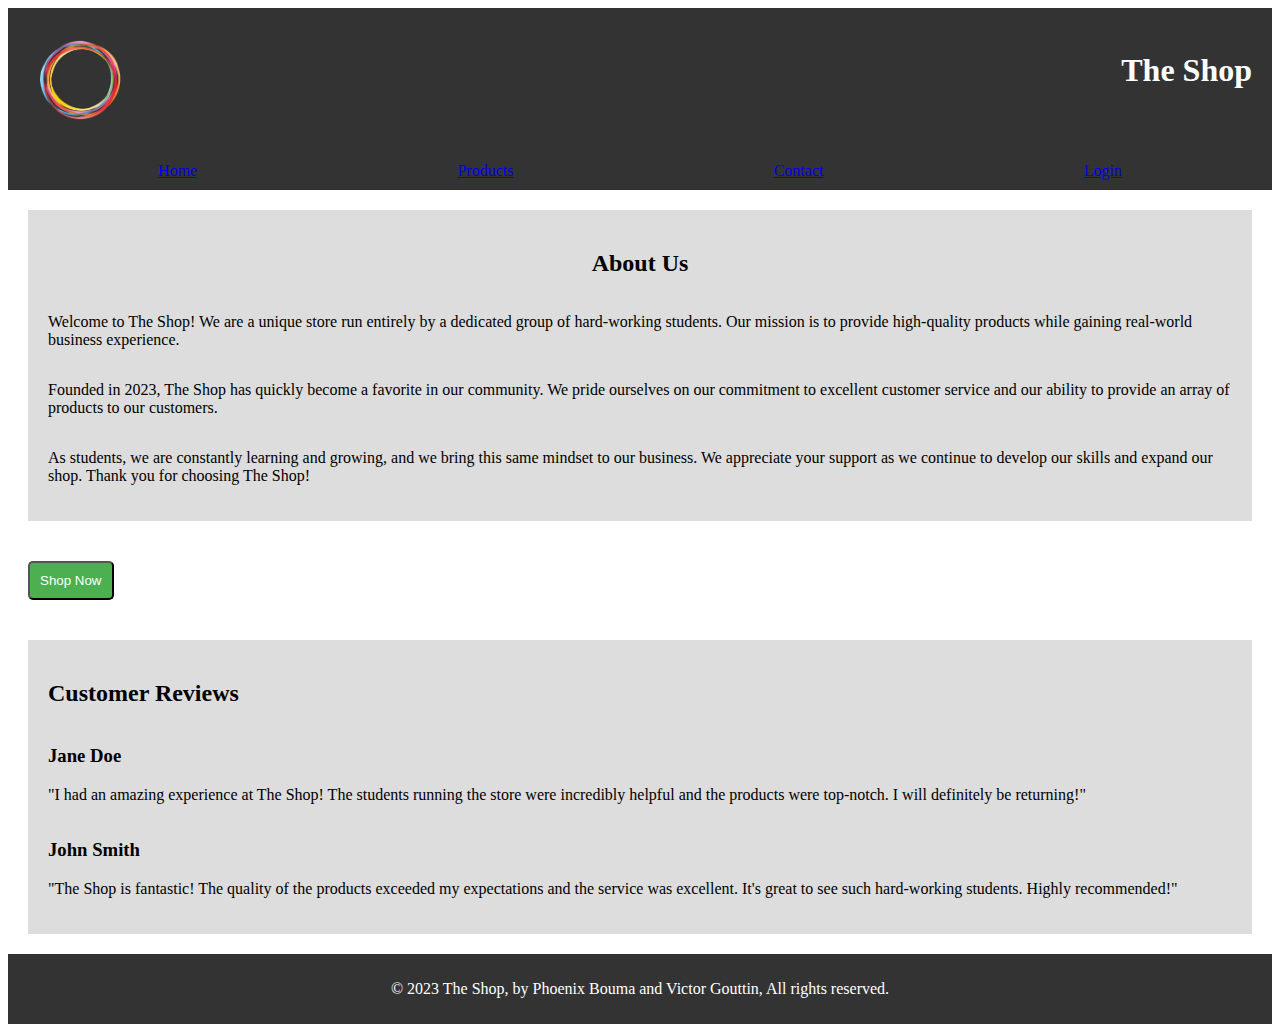
<file: index.html>
<!--
=========================================================
Name        : index.html
Assignment  : Assignment 3
Author(s)   : Phoenix Bouma (30139717), Victor Gouttin
Submission  : March 11, 2024
=========================================================
-->
<!DOCTYPE html>
<html lang="en">
    <head>
        <meta charset="UTF-8">
        <meta name="viewport" content="width=device-width, initial-scale=1.0">
        <title>The Shop</title>
        <link rel="stylesheet" href="styles.css">
        <link rel="icon" href="./images/logo.png" type="image/png">
    </head>
    <body>
        <header>
            <img src="./images/logo.png" alt="Website Logo" class="logo">
            <h1>The Shop</h1>
        </header>
        <div class="links">
            <li><a href="index.html">Home</a></li>
            <li><a href="products.html">Products</a></li>
            <li><a href="contact.html">Contact</a></li>
            <li><a href="login.html">Login</a></li>
        </div>
        <main>
            <!-- About Us Section -->
            <section class="about-us">
                <h2>About Us</h2>
                <p>Welcome to The Shop! We are a unique store run entirely by a dedicated group of hard-working students. Our mission is to provide high-quality products while gaining real-world business experience.</p>
                <p>Founded in 2023, The Shop has quickly become a favorite in our community. We pride ourselves on our commitment to excellent customer service and our ability to provide an array of products to our customers.</p>
                <p>As students, we are constantly learning and growing, and we bring this same mindset to our business. We appreciate your support as we continue to develop our skills and expand our shop. Thank you for choosing The Shop!</p>
            </section>
            <!-- Shop Now -->
            <a href="products.html" class="shop-now"><button>Shop Now</button></a>
            <!-- Customer Reviews/Testimonials Section -->
            <section class="customer-reviews">
                <h2>Customer Reviews</h2>
                <div class="review">
                    <h3>Jane Doe</h3>
                    <p>"I had an amazing experience at The Shop! The students running the store were incredibly helpful and the products were top-notch. I will definitely be returning!"</p>
                </div>
                <div class="review">
                    <h3>John Smith</h3>
                    <p>"The Shop is fantastic! The quality of the products exceeded my expectations and the service was excellent. It's great to see such hard-working students. Highly recommended!"</p>
                </div>
            </section>
        </main>
        <footer>
            <p>&copy; 2023 The Shop, by Phoenix Bouma and Victor Gouttin, All rights reserved.</p>
        </footer>
    </body>
</html>
</file>
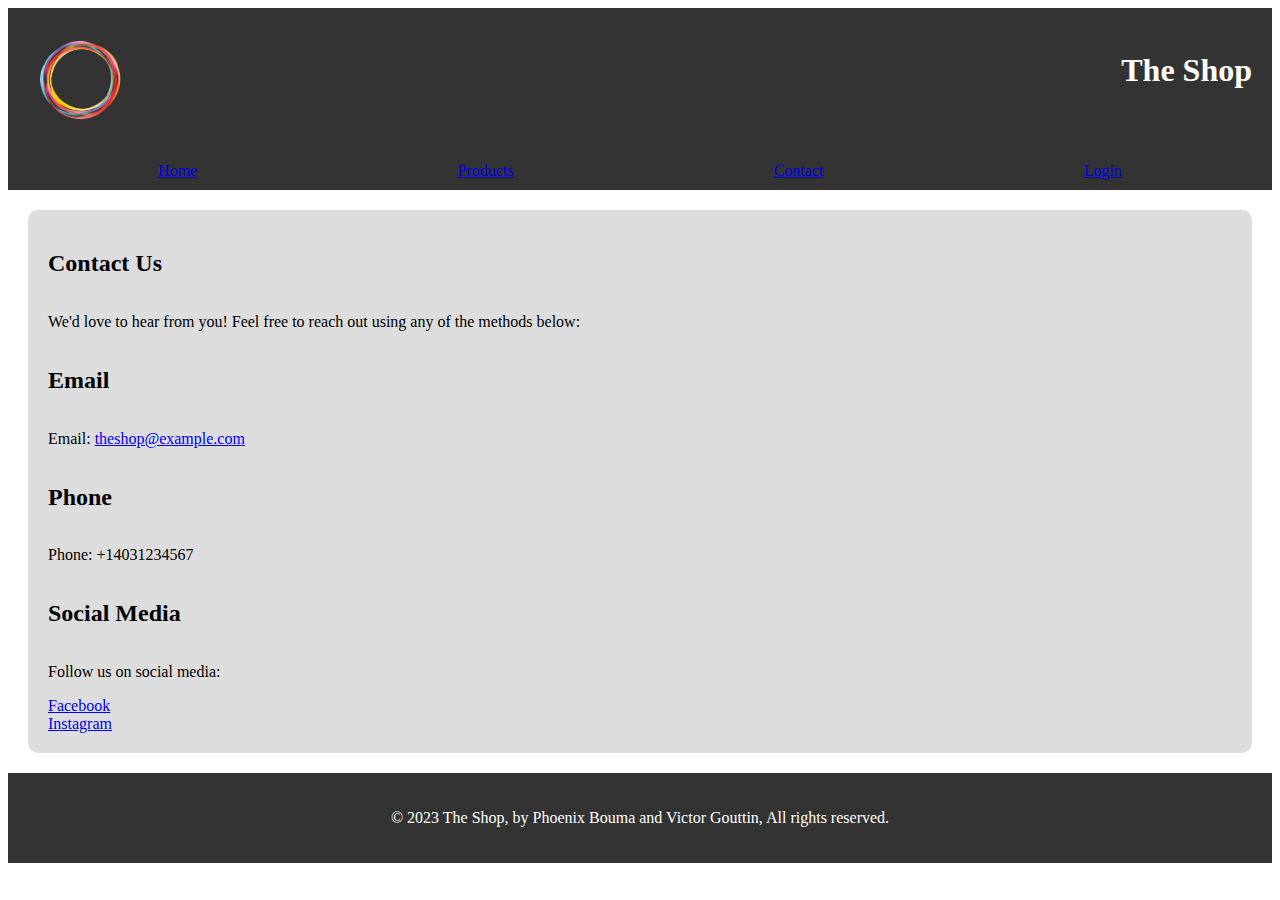
<file: contact.html>
<!DOCTYPE html>
<html lang="en">
    <head>
        <!-- Meta Tags -->
        <meta charset="UTF-8">
        <meta name="viewport" content="width=device-width, initial-scale=1.0">
        <title>The Shop</title>
        <link rel="stylesheet" href="styles.css">
        <link rel="icon" href="./images/logo.png" type="image/png">
    </head>
    <title>Contact Page</title>
</head>
<body>
    <header>
        <!-- Logo -->
        <img src="./images/logo.png" alt="Website Logo" class="logo">
        <h1>The Shop</h1>
    </header>
    <div class="links">
        <!-- Navigation Links -->
        <li><a href="index.html">Home</a></li>
        <li><a href="products.html">Products</a></li>
        <li><a href="contact.html">Contact</a></li>
        <li><a href="login.html">Login</a></li>
    </div>
    <main>
        <!-- Contact Us Section -->
        <section class="contact-us">
            <h2>Contact Us</h2>
            <p>We'd love to hear from you! Feel free to reach out using any of the methods below:</p>
            <h2>Email</h2>
            <p>Email: <a href="mailto:theshop@example.com" class="media-links">theshop@example.com</a></p>
            <h2>Phone</h2>
            <p>Phone: +14031234567</p>
            <h2>Social Media</h2>
            <p>Follow us on social media:</p>
            <a href="https://facebook.com" target="_blank" class="media-links">Facebook</a>
            <a href="https://instagram.com" target="_blank" class="media-links">Instagram</a>
        </section>
    </main>
    <footer>
        <!-- Footer Content -->
        <footer>
            <p>&copy; 2023 The Shop, by Phoenix Bouma and Victor Gouttin, All rights reserved.</p>
    </footer>
</body>
</html>
</file>
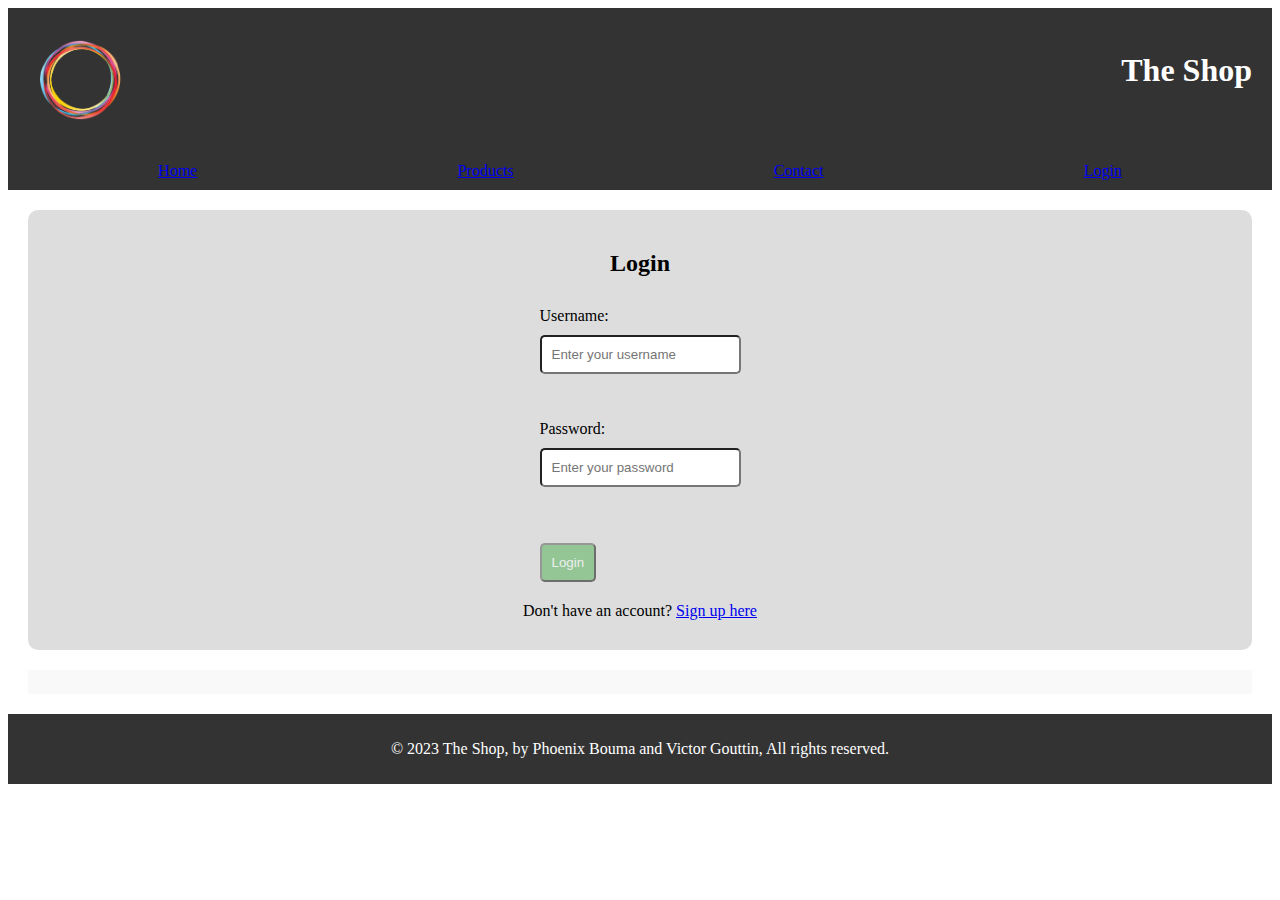
<file: login.html>
<!DOCTYPE html>
<html lang="en">
<head>
    <meta charset="UTF-8">
    <meta name="viewport" content="width=device-width, initial-scale=1.0">
    <title>Login Page</title>
    <link rel="stylesheet" href="styles.css">
    <link rel="icon" href="./images/logo.png" type="image/png">
    <style>
        .message-box {
            border: 2px solid #f9f9f9;
            background-color: #f9f9f9;
            padding: 10px;
            margin: 20px;
        }
    </style>
</head>
<body>
    <header>
        <!-- Logo -->
        <img src="./images/logo.png" alt="Website Logo" class="logo">
        <h1>The Shop</h1>
    </header>
    <div class="links">
        <!-- Navigation Links -->
        <li><a href="index.html">Home</a></li>
        <li><a href="products.html">Products</a></li>
        <li><a href="contact.html">Contact</a></li>
        <li><a href="login.html">Login</a></li>
    </div>
    <main>
        <section class="login">
            <!-- Login Section -->
            <h2>Login</h2>
            <form id="login-form">
                <div class="login-container">
                    <label for="username">Username:</label>
                    <input type="text" id="username" name="username" placeholder="Enter your username" required><br><br>
                </div>
                <div class="login-container">
                    <label for="password">Password:</label>
                    <input type="password" id="password" name="password" placeholder="Enter your password" required><br><br>
                </div>
                <button type="submit" class="login-submit">Login</button>
            </form>
            <p class="signup">Don't have an account? <a href="signup.html" class="signup-link">Sign up here</a></p>
        </section>
        <div id="message-box" class="message-box"></div>
    </main>
    <footer>
        <!-- Footer Content -->
        <p>&copy; 2023 The Shop, by Phoenix Bouma and Victor Gouttin, All rights reserved.</p>
    </footer>

    <script>
        document.getElementById("login-form").addEventListener("submit", function(event) {
            event.preventDefault(); // Prevent default form submission
            loginUser();
        });

        function loginUser() {
            const username = document.getElementById("username").value;
            const password = document.getElementById("password").value;

            fetch('https://jsonplaceholder.typicode.com/users')
            .then(response => {
                if (!response.ok) {
                    throw new Error('Network response was not ok');
                }
                return response.json();
            })
            .then(users => {
                const user = users.find(u => u.username === username && u.email === password);
                if (user) {
                    showMessage("Login successful!");
                } else {
                    showMessage("Invalid username or useremail. Please try again.");
                }
            })
            .catch(error => {
                console.error('There was a problem with the fetch operation:', error);
                alert("Error! Unable to fetch user data.");
            });
        }

        function showMessage(message) {
            const messageBox = document.getElementById("message-box");
            messageBox.innerHTML = "<p>" + message + "</p>";
        }
    </script>
</body>
</html>
</file>
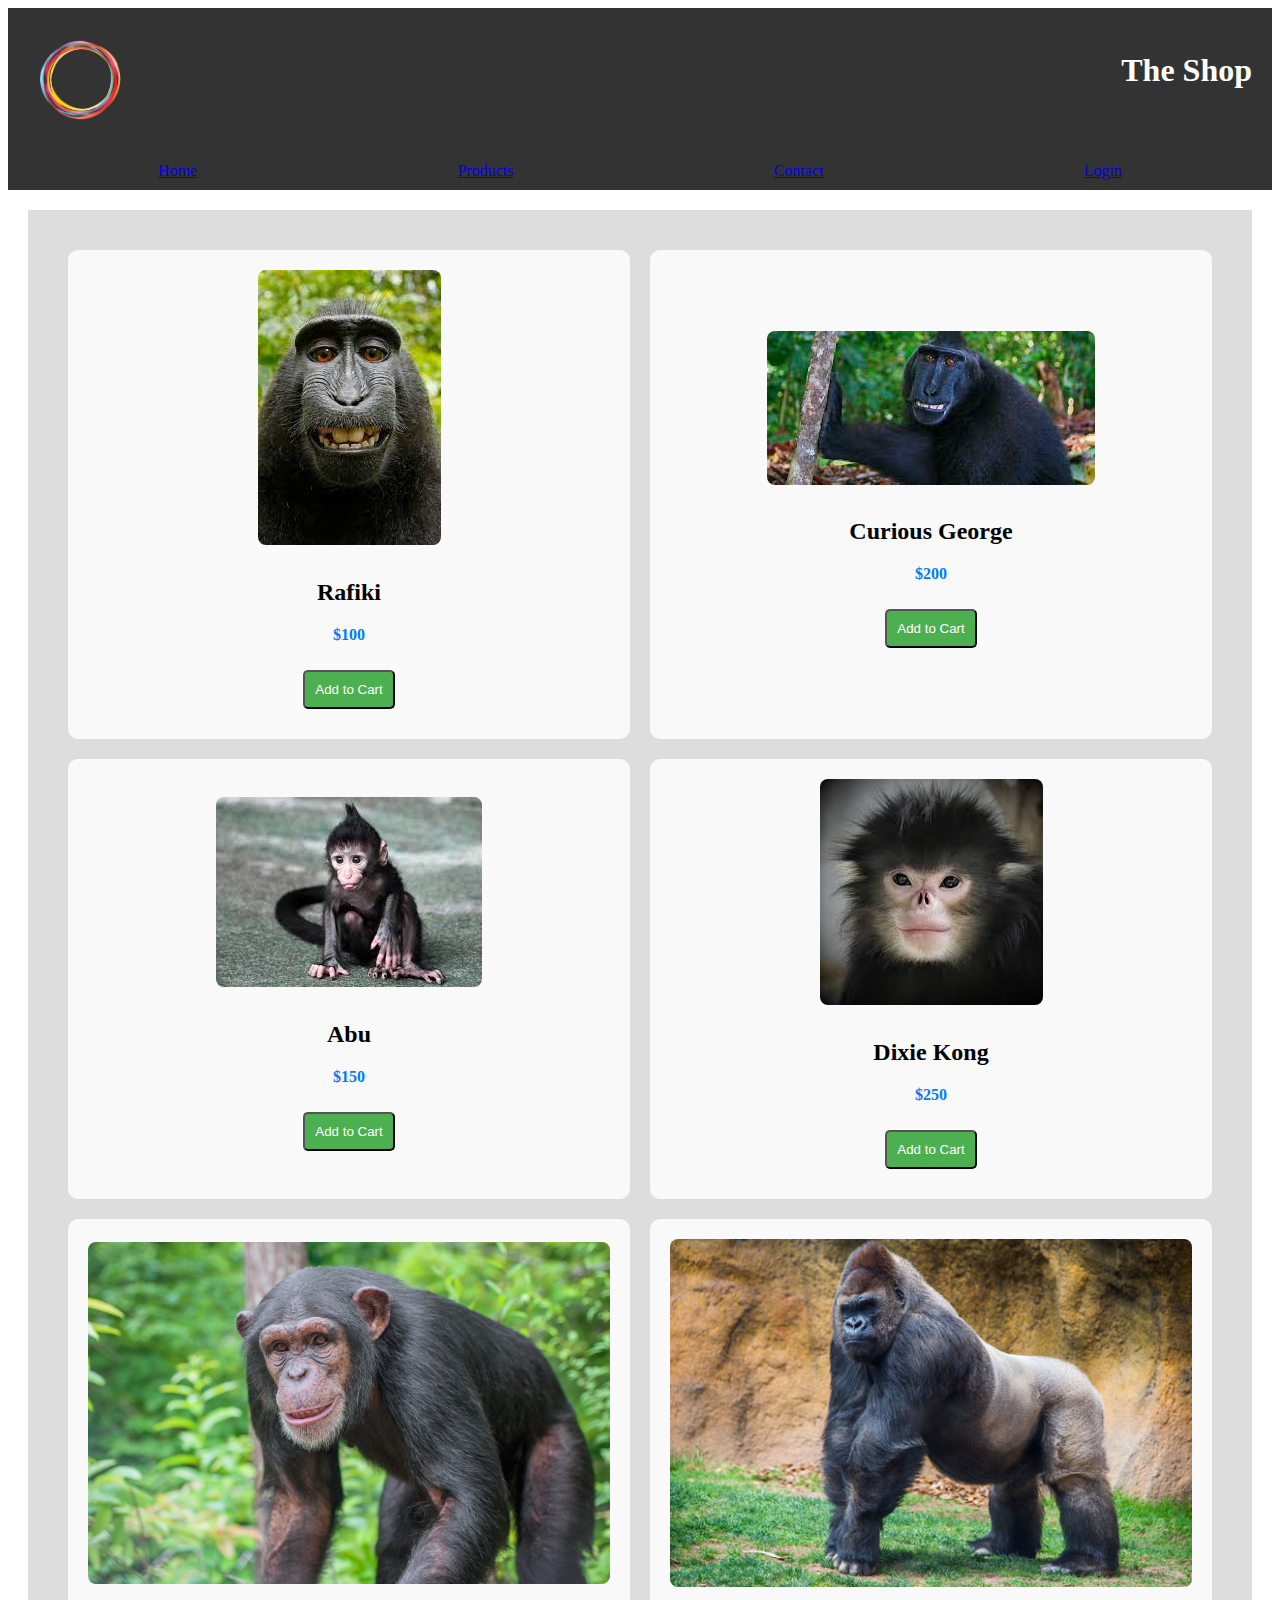
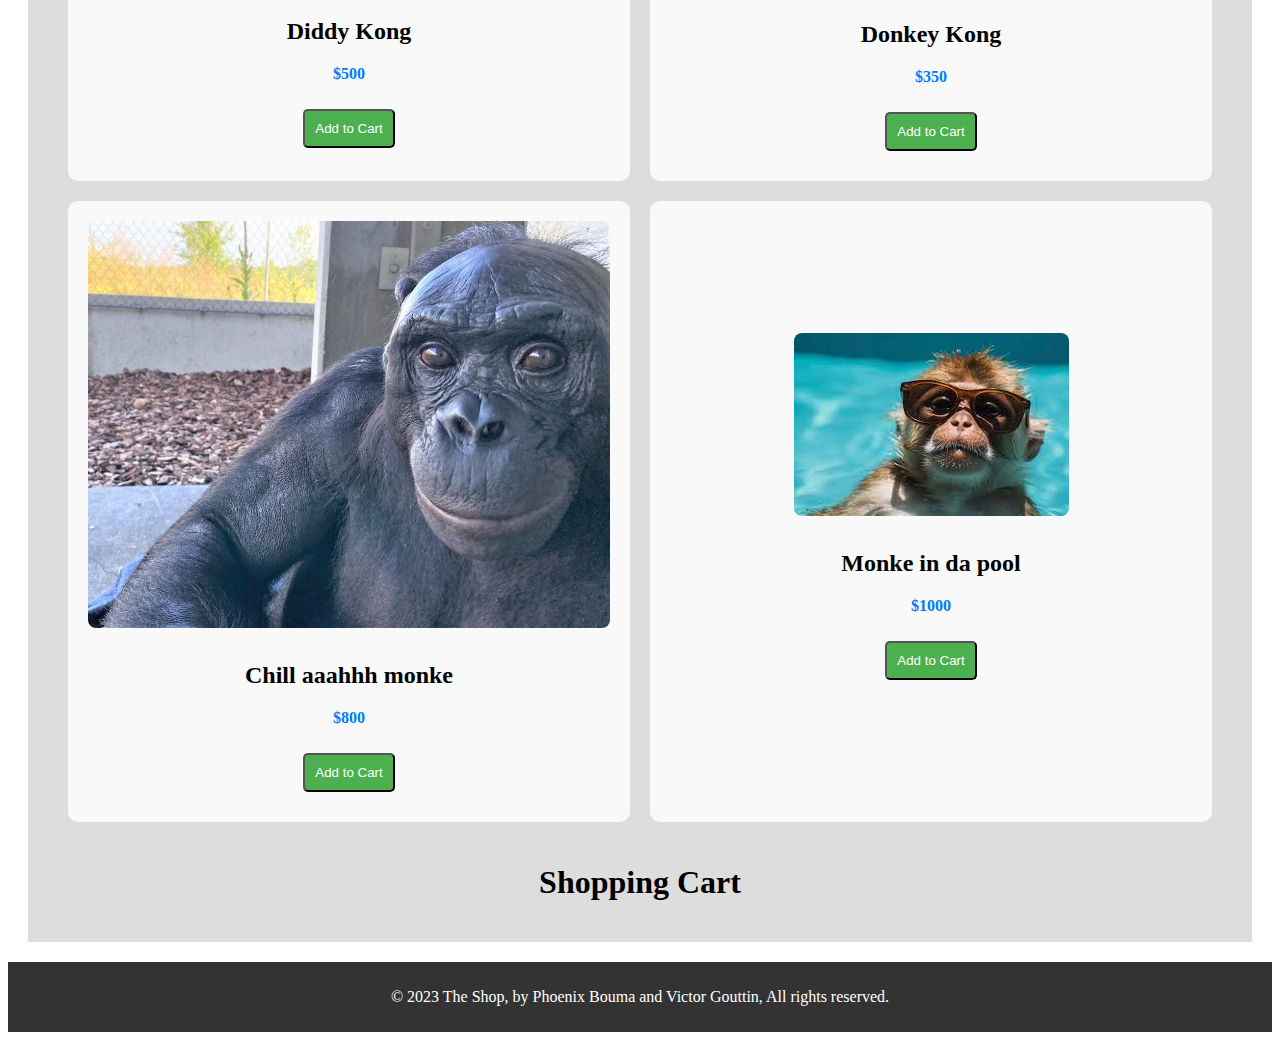
<file: products.html>
<!DOCTYPE html>
<html>
<head>
    <meta charset="UTF-8">
    <meta name="viewport" content="width=device-width, initial-scale=1.0">
    <title>Products</title>
    <link rel="stylesheet" href="styles.css">
    <link rel="icon" href="./images/logo.png" type="image/png">
    <script>
        document.addEventListener('DOMContentLoaded', () => {
            const addCartButtons = document.querySelectorAll('.add-cart');
            const removeCartButtons = document.querySelectorAll('.remove-cart');
            const shoppingCart = document.querySelector('.shopping-cart');
            const cartItems = {};

            addCartButtons.forEach(button => {
                button.addEventListener('click', () => {
                    const product = button.parentElement;
                    const productName = product.querySelector('h2').textContent;
                    const productPrice = product.querySelector('.price').textContent;

                    if (cartItems[productName]) {
                        cartItems[productName].count++;
                        const cartItem = document.querySelector(`[data-product="${productName}"]`);
                        cartItem.querySelector('.cart-item-count').textContent = cartItems[productName].count;
                    } else {
                        cartItems[productName] = { count: 1 };
                        const cartItem = document.createElement('div');
                        cartItem.classList.add('cart-item');
                        cartItem.setAttribute('data-product', productName);
                        cartItem.innerHTML = `
                            <p>${productName} - ${productPrice} - <span class="cart-item-count">1</span> <button class="remove-cart">Remove</button></p>
                        `;
                        shoppingCart.appendChild(cartItem);
                    }
                    alert(`${productName} has been added to the cart.`);
                });
            });

            shoppingCart.addEventListener('click', event => {

                const product = event.target.parentElement.parentElement;
                const productName = product.getAttribute('data-product');
                cartItems[productName].count--;

                if (cartItems[productName].count === 0) {
                    delete cartItems[productName];
                    product.remove();
                } else {
                    product.querySelector('.cart-item-count').textContent = cartItems[productName].count;
                }
            });
        });
    </script>
</head>
<body>
    <header>
        <img src="./images/logo.png" alt="Website Logo" class="logo">
        <h1>The Shop</h1>
    </header>
    <div class="links">
        <li><a href="index.html">Home</a></li>
        <li><a href="products.html">Products</a></li>
        <li><a href="contact.html">Contact</a></li>
        <li><a href="login.html">Login</a></li>
    </div>
    <main>
        <section class="product-list">
            <table>
                <tr>
                    <td>
                        <img src="./images/monkey_1.jpg" alt="Product 1" class="product-image">
                        <h2>Rafiki</h2>
                        <p class="price">$100</p>
                        <button class="add-cart">Add to Cart</button>
                    </td>
                    <td>
                        <img src="./images/monkey_2.jpg" alt="Product 2" class="product-image">
                        <h2>Curious George</h2>
                        <p class="price">$200</p>
                        <button class="add-cart">Add to Cart</button>
                    </td>
                </tr>
                <tr>
                    <td>
                        <img src="./images/monkey_3.jpg" alt="Product 3" class="product-image">
                        <h2>Abu</h2>
                        <p class="price">$150</p>
                        <button class="add-cart">Add to Cart</button>
                    </td>
                    <td>
                        <img src="./images/monkey_4.jpg" alt="Product 4" class="product-image">
                        <h2>Dixie Kong</h2>
                        <p class="price">$250</p>
                        <button class="add-cart">Add to Cart</button>
                    </td>
                </tr>
                <tr>
                    <td>
                        <img src="./images/monkey_5.jpg" alt="Product 5" class="product-image">
                        <h2>Diddy Kong</h2>
                        <p class="price">$500</p>
                        <button class="add-cart">Add to Cart</button>
                    </td>
                    <td>
                        <img src="./images/monkey_6.jpg" alt="Product 6" class="product-image">
                        <h2>Donkey Kong</h2>
                        <p class="price">$350</p>
                        <button class="add-cart">Add to Cart</button>
                    </td>
                </tr>
                <tr>
                    <td>
                        <img src="./images/monkey_7.jpeg" alt="Product 7" class="product-image">
                        <h2>Chill aaahhh monke</h2>
                        <p class="price">$800</p>
                        <button class="add-cart">Add to Cart</button>
                    </td>
                    <td>
                        <img src="./images/monkey_8.jpg" alt="Product 8" class="product-image">
                        <h2>Monke in da pool</h2>
                        <p class="price">$1000</p>
                        <button class="add-cart">Add to Cart</button>
                    </td>
                </tr>
            </table>
            <div class="shopping-cart">
                <h1>Shopping Cart</h1>
            </div>
        </section>
    </main>
    <footer>
        <p>&copy; 2023 The Shop, by Phoenix Bouma and Victor Gouttin, All rights reserved.</p>
    </footer>
</body>
</html>
</file>
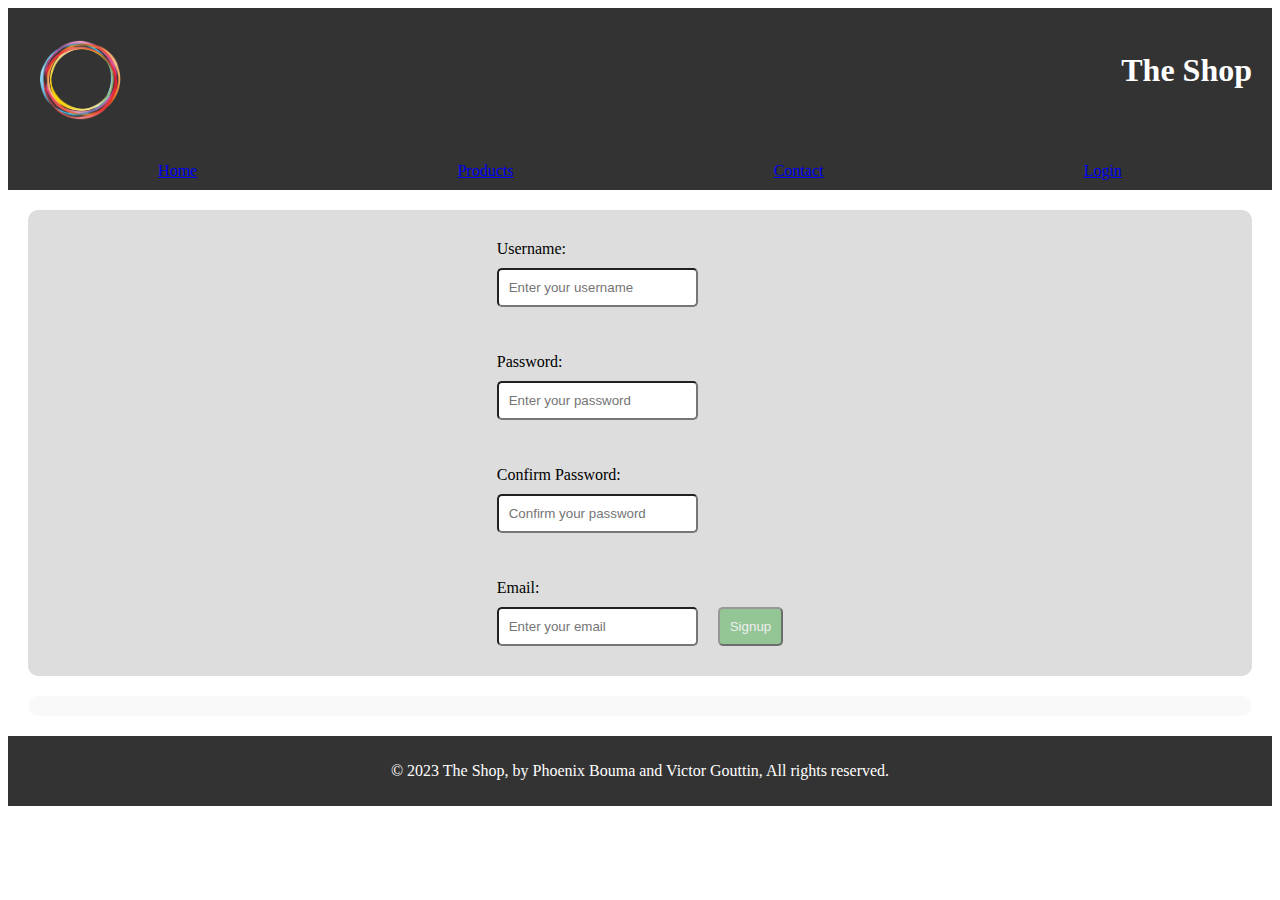
<file: signup.html>
<!DOCTYPE html>
<html>
    <head>
        <meta charset="UTF-8">
        <meta name="viewport" content="width=device-width, initial-scale=1.0">
        <title>The Shop</title>
        <link rel="stylesheet" href="styles.css">
        <link rel="icon" href="./images/logo.png" type="image/png">
    </head>
    <title>Sign up Page</title>
</head>
<body>
    <header>
        <!-- Logo -->
        <img src="./images/logo.png" alt="Website Logo" class="logo">
        <h1>The Shop</h1>
    </header>
    <div class="links">
        <!-- Navigation Links -->
        <li><a href="index.html">Home</a></li>
        <li><a href="products.html">Products</a></li>
        <li><a href="contact.html">Contact</a></li>
        <li><a href="login.html">Login</a></li>
    </div>
    <main>
        <section class="signup-section">
            <form method="post" id="signup-form">
                <div class="signup-container">
                    <label for="username">Username:</label>
                    <input type="text" id="username" name="username" placeholder="Enter your username" required><br><br>
                </div>
                <div class="signup-container">
                    <label for="password">Password:</label>
                    <input type="password" id="password" name="password" placeholder="Enter your password" required><br><br>
                </div>
                <div class="signup-container">
                    <label for="confirm-password">Confirm Password:</label>
                    <input type="password" id="confirm-password" name="confirm-password" placeholder="Confirm your password" required><br><br>
                </div>
                <div class="signup-container">
                    <label for="email">Email:</label>
                    <div class="submit-container">
                        <input type="email" id="email" name="email" placeholder="Enter your email" required>
                        <input type="submit" value="Signup" class="signup-submit">
                    </div>
                </div>
            </form>
            <script>
                document.getElementById('signup-form').addEventListener('submit', function(event) {
                    event.preventDefault();
                    errors = document.querySelector('.error-message');
                    errors.innerHTML = '';
                    const username = document.getElementById('username').value;
                    const password = document.getElementById('password').value;
                    const confirmPassword = document.getElementById('confirm-password').value;
                    const email = document.getElementById('email').value;
                    if (username.length < 3 || username.length > 20){
                        errorItem = document.createElement('p');
                        errorItem.textContent = 'Username must be between 3 and 20 characters long.';
                        errors.appendChild(errorItem);
                    }
                    if (username[0].search(/[a-zA-Z]/) < 0) {
                        errorItem = document.createElement('p');
                        errorItem.textContent = 'Username must start with a letter.';
                        errors.appendChild(errorItem);
                    }
                    if (username.search(/[a-zA-Z0-9]/) < 0) {
                        errorItem = document.createElement('p');
                        errorItem.textContent = 'Username must contain only letters and numbers.';
                        errors.appendChild(errorItem);
                    }
                    if (username.search(/\s/) >= 0) {
                        errorItem = document.createElement('p');
                        errorItem.textContent = 'Username must not contain any spaces.';
                        errors.appendChild(errorItem);
                    }
                    if (password.length < 8) {
                        errorItem = document.createElement('p');
                        errorItem.textContent = 'Password must be at least 8 characters long.';
                        errors.appendChild(errorItem);
                    }
                    if (password.search(/[a-z]/) < 0) {
                        errorItem = document.createElement('p');
                        errorItem.textContent = 'Password must contain at least one lowercase letter.';
                        errors.appendChild(errorItem);
                    }
                    if (password.search(/[A-Z]/) < 0) {
                        errorItem = document.createElement('p');
                        errorItem.textContent = 'Password must contain at least one uppercase letter.';
                        errors.appendChild(errorItem);
                    }
                    if (password.search(/[0-9]/) < 0) {
                        errorItem = document.createElement('p');
                        errorItem.textContent = 'Password must contain at least one number.';
                        errors.appendChild(errorItem);
                    }
                    if (!/[!@#$%^&*()\-=+\[\]{}|;:'",.<>?/\\`~]/.test(password)) {
                        errorItem = document.createElement('p');
                        errorItem.textContent = 'Password must contain at least one special character: !@#$%^&*()-_=+[]{}|;:\'",.<>?/`~';
                        errors.appendChild(errorItem);
                    }
                    if (password.search(/\s/) >= 0) {
                        errorItem = document.createElement('p');
                        errorItem.textContent = 'Password must not contain any spaces.';
                        errors.appendChild(errorItem);
                    }
                    if (password !== confirmPassword) {
                        errorItem = document.createElement('p');
                        errorItem.textContent = 'Passwords do not match.';
                        errors.appendChild(errorItem);
                    }
                    if (email.search(/^[a-zA-Z0-9._-]+@[a-zA-Z0-9.-]+\.[a-zA-Z]{2,4}$/) < 0) {
                        errorItem = document.createElement('p');
                        errorItem.textContent = 'Invalid email address.';
                        errors.appendChild(errorItem);
                    }
                    if (email.search(/\s/) >= 0) {
                        errorItem = document.createElement('p');
                        errorItem.textContent = 'Email must not contain any spaces.';
                        errors.appendChild(errorItem);
                    }
                    if (errors.innerHTML === '') {
                        alert('Signup successful!');
                    }
                });
            </script>
        </section>
        <div class="error-message">
        </div>
    </main>
    <footer>
        <!-- Footer Content -->
        <p>&copy; 2023 The Shop, by Phoenix Bouma and Victor Gouttin, All rights reserved.</p>
    </footer>
</body>
</html>
</file>
<file: styles.css>
/* Header and General page styling*/

* {
    box-sizing: border-box;
}

header {
    background-color: #333;
    padding: 20px;
    margin: 0;
    display: flex;
    justify-content: space-between;
    align-items: normal;
    color: white;
    width: 100%;
}

section {
    background-color: #ddd;
    padding: 20px;
    margin: 20px;
}

header .logo {
    width: 6.5rem; 
    height: 6.5rem;
    margin: 0;
}

header h1 {
    margin-top: 1.5rem;
}


.links li {
    list-style-type: none;
}

.links {
    display: flex;
    justify-content: space-around;
    width: 100%;
    background-color: #333; 
    padding: 10px 20px 10px 20px;
    color: white;

}

.links a:visited {
    color: white;
}

/* Home Page */
/* About us */
.about-us {
    display: flex;
    justify-content: center;
    align-items: center;
    flex-direction: column;
    background-color: #ddd;
    padding: 20px;
    margin: 20px;
}


/* Shop now */
.shop-now button {
    background-color: #4CAF50;
    color: white;
    padding: 10px;
    margin: 20px;
    border-radius: 5px;
}

/* Customer reviews */

.customer-reviews {
    display: flex;
    flex-direction: column;
    background-color: #ddd;
    padding: 20px;
    margin: 20px;
}

/* Products Page */

.product-list {
    flex-wrap: wrap;
}


.product-list table {
    border-collapse: separate;
    border-spacing: 20px;
    width: 100%; /* Make the table take up the full width of its container */
    table-layout: fixed; /* Distribute the space equally among the columns */
}

.product-list table td {
    background-color: #f9f9f9;
    text-align: center;
    padding: 20px;
    margin-right: 20px;
    border-radius: 10px;
}

.product-list table td:hover {
    background-color: #ffffff;
}

.product-list .product-image {
    max-width: 100%;
    border-radius: 8px;
    margin-bottom: 10px;
}

.product-list .price {
    color: #007BFF;
    font-weight: bold;
}

.product-list button {
    background-color: #4CAF50;
    color: white;
    padding: 10px;
    margin: 10px;
    border-radius: 5px;
}

.product-list button:hover {
    background-color: #45a049;
}

@media screen and (max-width: 748px) {
    .product-image {
        width: 70%;
        height: 70%;
    }   
}

@media screen and (max-width: 480px) {
    .product-list table td{
        display: block;
        width: 100%;
    }
    .product-image {
        width: 100%;
        height: auto;
    
    }
}

/* Contact Page */
.contact-us {
    display: flex;
    flex-direction: column;
    border-radius: 10px;
}

.media-links:hover{
    color: #007BFF;
}

/* Login Page */
.login {
    display: flex;
    flex-direction: column;
    align-items: center;
    justify-content: center;
    background-color: #ddd;
    border-radius: 10px;
}

.login-container{
    margin: 10px;
}

.login-container  input{
    display: block;
    margin-top: 10px;
    border-radius: 5px;
    padding: 10px;
    background-color: #fff;
}

.login .login-submit{
    margin: 10px;
    padding: 10px;
    background-color: #4caf50;
    color: white;
    border-radius: 5px;
    opacity: 0.5;

}

.login .login-submit:hover{
    opacity: 1;
    background-color: #45a049;
}

.login .signup {
    margin: 10px;
}

.login .signup-link:hover {
    color: #007BFF;
}

/* Shopping Cart */
.shopping-cart {
    display: flex;
    flex-direction: column;
    align-items: center;
    justify-content: center;
    background-color: #ddd;
    border-radius: 10px;
}

.shopping-cart button:hover {
    background-color: #ff0000;
}

/* Signup Page */
.signup-section {
    display: flex;
    flex-direction: column;
    align-items: center;
    justify-content: center;
    background-color: #ddd;
    border-radius: 10px;
}

.signup-section .signup-submit{
    margin-left: 20px;
    padding: 10px;
    background-color: #4caf50;
    color: white;
    border-radius: 5px;
    opacity: 0.5;

}

.signup-section .signup-submit:hover{
    opacity: 1;
    background-color: #45a049;
}

.signup-container{
    margin: 10px;
}

.signup-container .submit-container {
    display: flex;
}

.signup-container  input{
    display: block;
    margin-top: 10px;
    border-radius: 5px;
    padding: 10px;
    background-color: #fff;
}

.error-message {
    display: flex;
    flex-direction: column;
    background-color: #f9f9f9;
    border: 2px;
    border-radius: 10px;
    margin: 20px;
    padding: 10px;
}

/* Footer */

footer {
    display: flex;
    align-items: center;
    justify-content: center;
    background-color: #333;
    padding: 10px;
    margin: 0;
    color: white;
}
</file>
